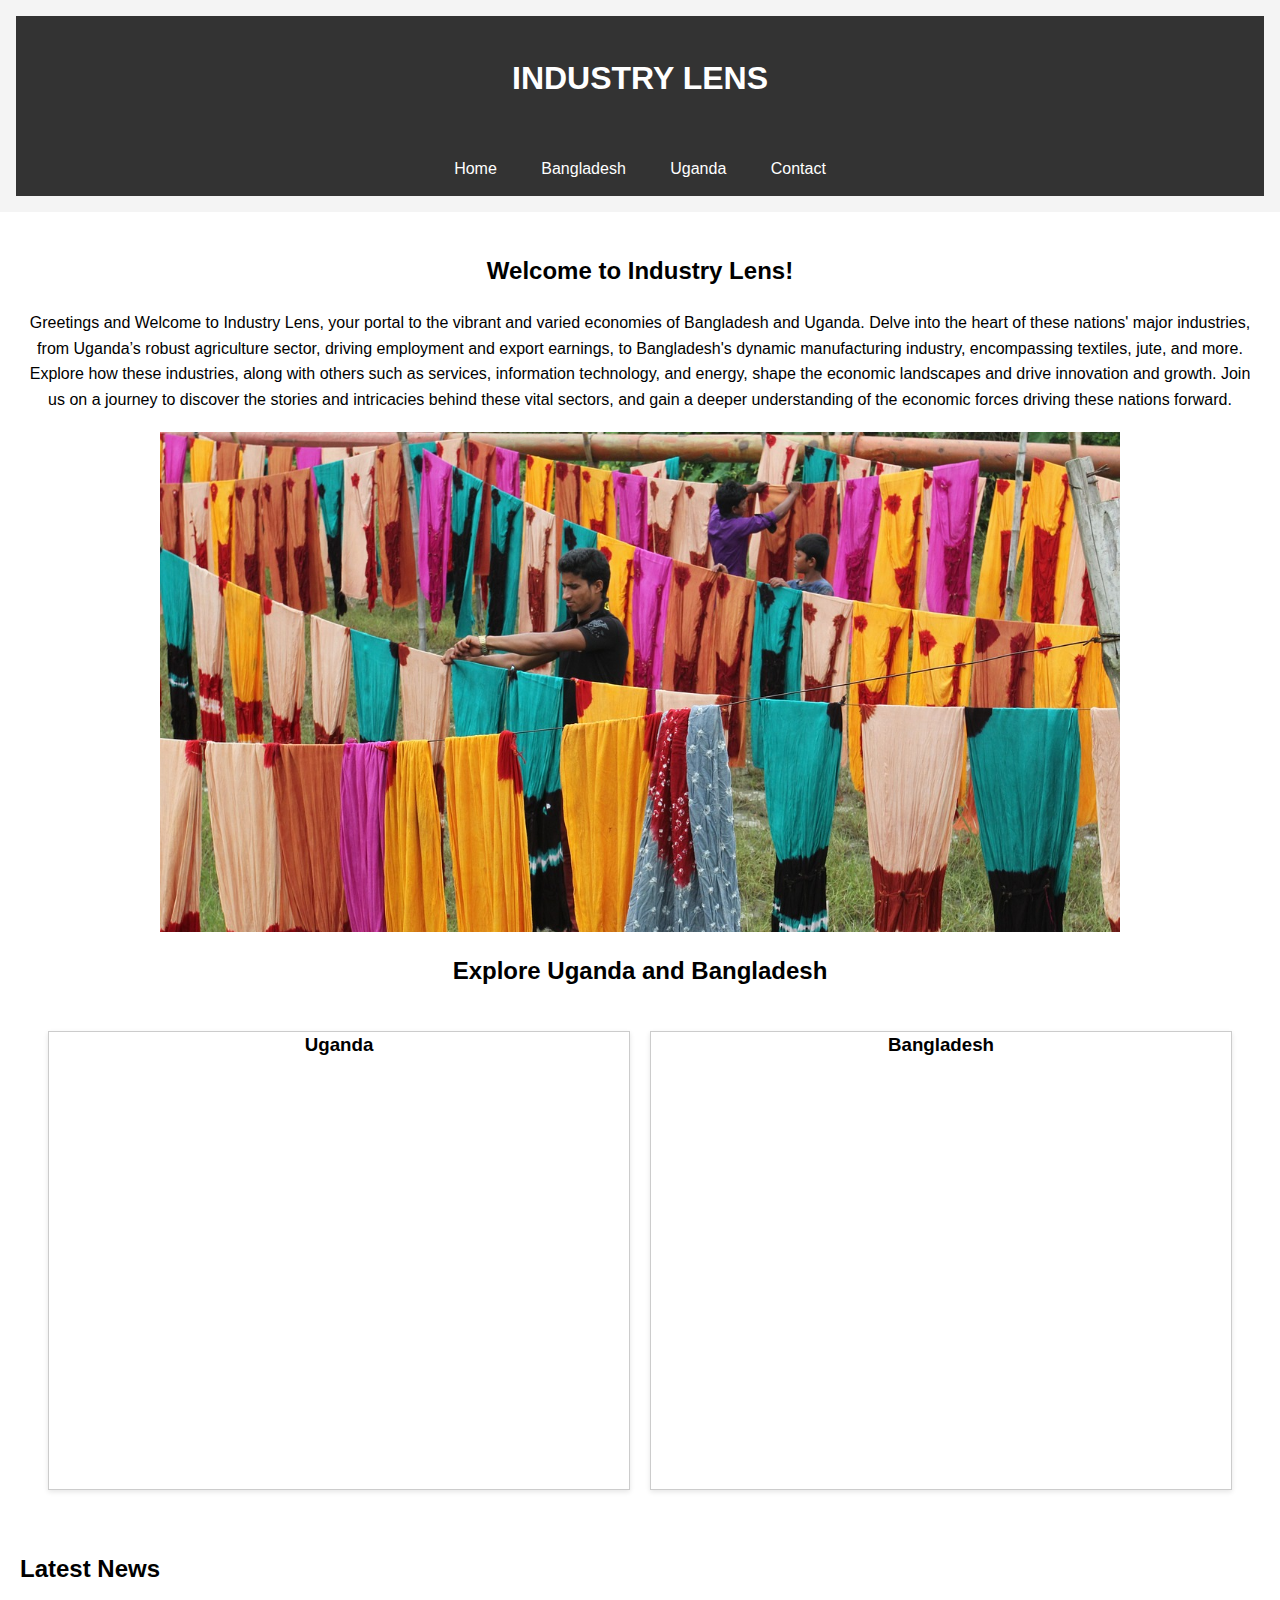
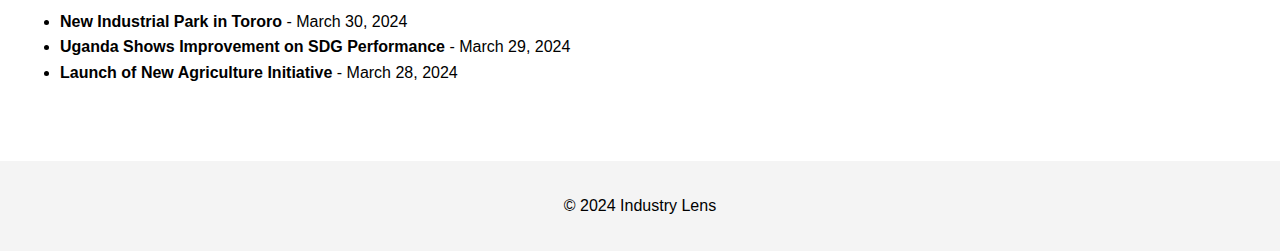
<file: index.html>
<!DOCTYPE html>
<html lang="en">
<head>
    <meta charset="UTF-8">
    <meta name="viewport" content="width=device-width, initial-scale=1.0">
    <title>Industry Lens</title>
    <link rel="stylesheet" href="css/style.css">
</head>
<body>
    <header>
        <div class="title">
            <h1>INDUSTRY LENS</h1>
        </div>
            <nav>
                <ul>
                    <li><a href="index.html" onclick="playClickSound()">Home</a></li>
                    <li><a href="bangladesh.html" onclick="playClickSound()">Bangladesh</a></li>
                    <li><a href="uganda.html" onclick="playClickSound()">Uganda</a></li>
                    <li><a href="contact.html" onclick="playClickSound()">Contact</a></li>
                </ul>
            </nav>
            

        </nav>
    </header>
    <main>
        <section class="welcome">
            <h2>Welcome to Industry Lens!</h2>
        </section>

        <section>
            <p style="text-align: center;">Greetings and Welcome to Industry Lens, your portal to the vibrant and varied economies of Bangladesh and Uganda. Delve into the heart of these nations' major industries, from Uganda’s robust agriculture sector, driving employment and export earnings, to Bangladesh's dynamic manufacturing industry, encompassing textiles, jute, and more. Explore how these industries, along with others such as services, information technology, and energy, shape the economic landscapes and drive innovation and growth. Join us on a journey to discover the stories and intricacies behind these vital sectors, and gain a deeper understanding of the economic forces driving these nations forward.</p>
        </section>
        

        <section class="carousel-container">
            <div class="carousel-slide">
                <img src="images/image1.jpg" alt="textile" class="carousel-image">
                <img src="images/image2.jpg" alt="jute" class="carousel-image">
                <img src="images/image3.jpg" alt="boat" class="carousel-image"> 
                <img src="images/image4.jpg" alt="giraffe" class="carousel-image">  
                <img src="images/image5.jpg" alt="kob" class="carousel-image">               
            </div>
        </section>


        <section class="explore-section">
            <h2 class="explore-title">Explore Uganda and Bangladesh</h2>
        <div class="maps-container">
            <div class="map-box">
                <h3 class="map-label">Uganda</h3>
                <iframe src="https://www.google.com/maps/embed?pb=!1m18!1m12!1m3!1d10105314.492985193!2d29.99213998342269!3d1.3733330110973406!2m3!1f0!2f0!3f0!3m2!1i1024!2i768!4f13.1!3m3!1m2!1s0x176b609e12d8679d%3A0xb1569a595978f80d!2sUganda!5e0!3m2!1sen!2sus!4v1648538560938!5m2!1sen!2sus" width="600" height="450" style="border:0;" allowfullscreen="" loading="lazy"></iframe>
            </div>
            <div class="map-box">
                <h3 class="map-label">Bangladesh</h3>
                <iframe src="https://www.google.com/maps/embed?pb=!1m18!1m12!1m3!1d7296635.197070217!2d89.03178274242127!3d24.320578178883937!2m3!1f0!2f0!3f0!3m2!1i1024!2i768!4f13.1!3m3!1m2!1s0x3755f142255d76c3%3A0xecdef04a3e19d07d!2sBangladesh!5e0!3m2!1sen!2sus!4v1648538619627!5m2!1sen!2sus" width="600" height="450" style="border:0;" allowfullscreen="" loading="lazy"></iframe>
            </div>
        </div>
        </section>
        <section class="news-feed">
            <h2>Latest News</h2>
            <ul id="news-list"></ul>
        </section>
        

    </main>

    <footer>
        <p>&copy; 2024 Industry Lens</p>
    </footer>


    <script src="js/script.js"></script>

    <script>
    // Array of news items
    const newsItems = [
        { title: "New Industrial Park in Tororo", date: "March 30, 2024" },
        { title: "Uganda Shows Improvement on SDG Performance", date: "March 29, 2024" },
        { title: "Launch of New Agriculture Initiative", date: "March 28, 2024" }
    ];

    // Function to populate the news feed
    function populateNewsFeed() {
        const newsList = document.getElementById('news-list');
        newsItems.forEach(item => {
            const li = document.createElement('li');
            li.innerHTML = `<strong>${item.title}</strong> - ${item.date}`;
            newsList.appendChild(li);
        });
    }

    // Call the function to populate the news feed
    populateNewsFeed();

    // Function to play the click sound
    function playClickSound() {
    const clickSound = new Audio('clickaudio.mp3'); 
    clickSound.play();
}
</script>



</body>
</html>
</file>
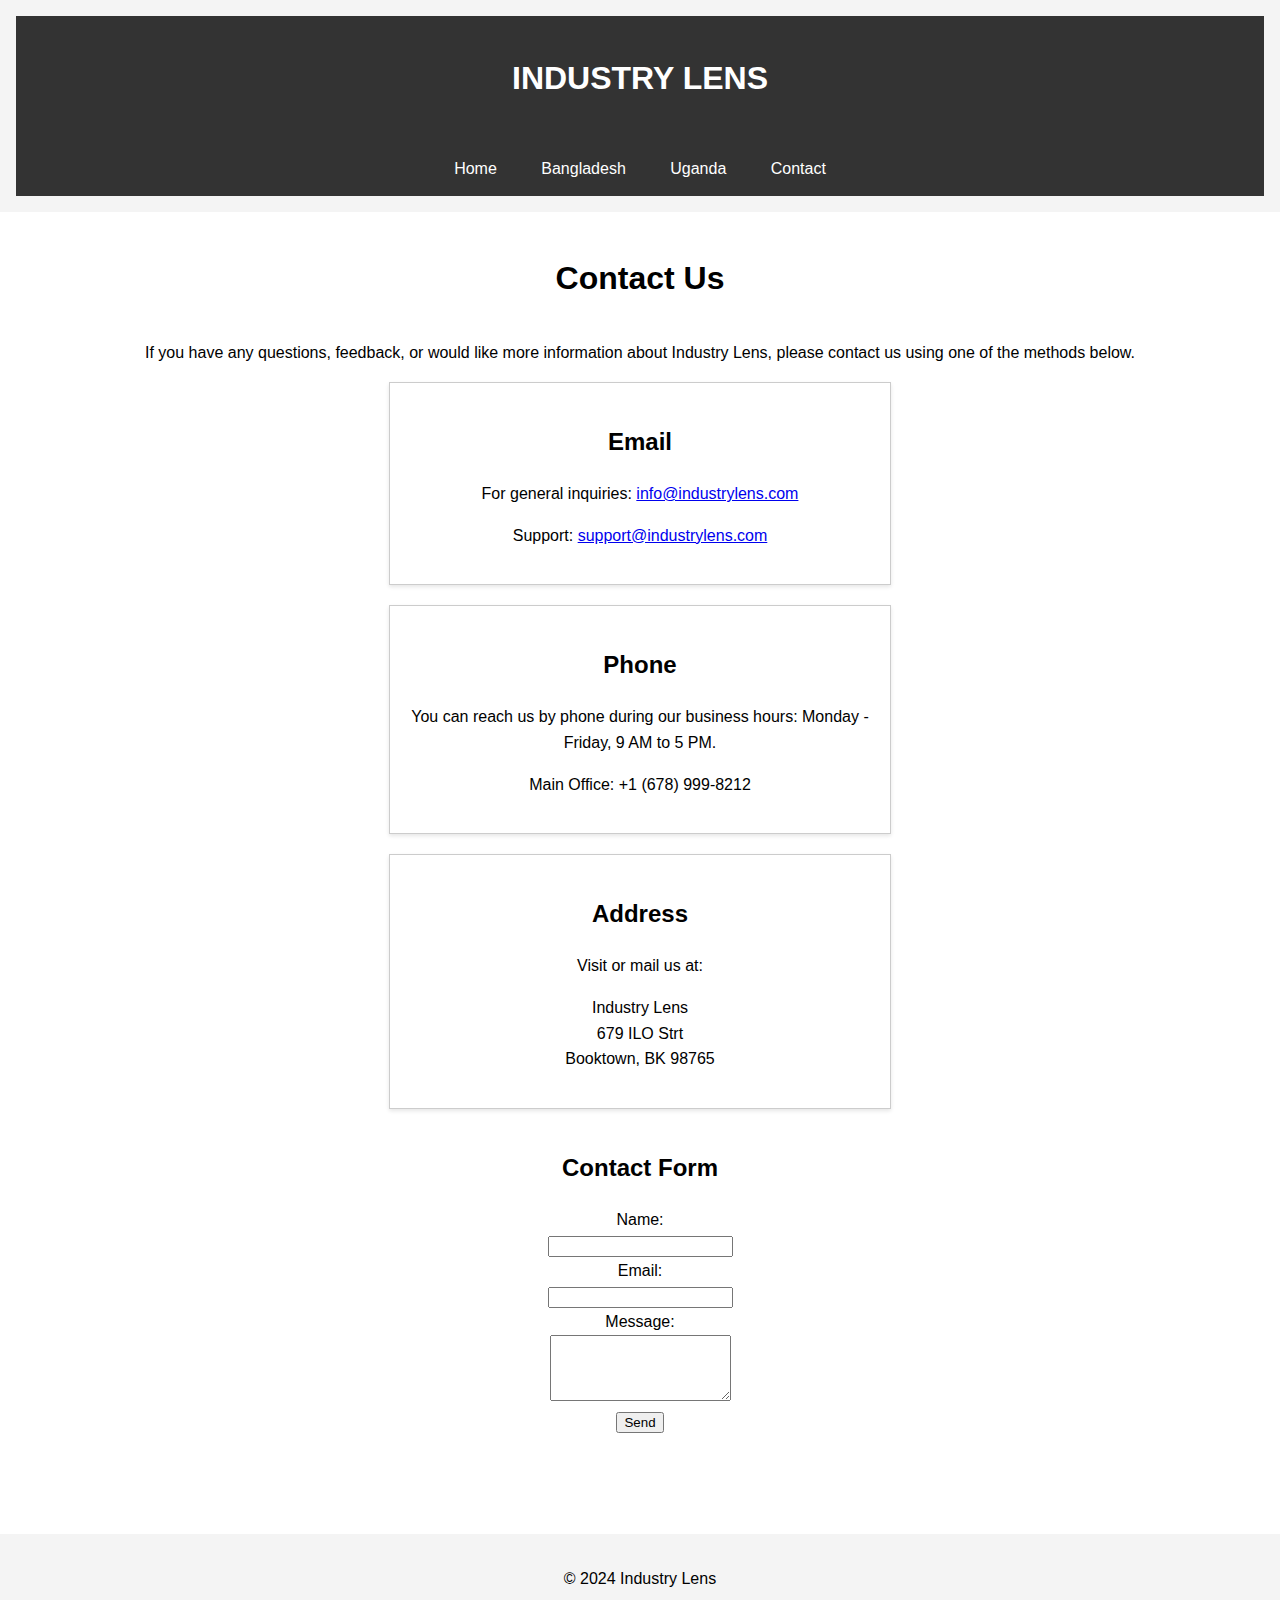
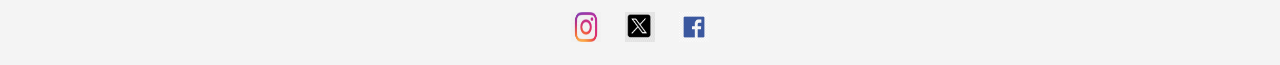
<file: contact.html>
<!DOCTYPE html>
<html>
<head>
    <title>Contact Us </title>
    <link rel="stylesheet" href="css/style.css">
</head>
<body>
    <header>
        <div class="title">
            <h1>INDUSTRY LENS</h1>
        </div>
        <nav>
            <ul>
                <li><a href="index.html" onclick="playClickSound()">Home</a></li>
                <li><a href="bangladesh.html" onclick="playClickSound()">Bangladesh</a></li>
                <li><a href="uganda.html" onclick="playClickSound()">Uganda</a></li>
                <li><a href="contact.html" onclick="playClickSound()">Contact</a></li>
            </ul>
        </nav>
    </header>
    <main>
        <section class="contact-info">
            <h1 class="contact-heading">Contact Us</h1>
            <p>If you have any questions, feedback, or would like more information about Industry Lens, please contact us using one of the methods below.</p>
            <section class="contact-info">
                <div class="contact-box">
            <h2>Email</h2>
            <p>For general inquiries: <a href="mailto:info@industrylens.com">info@industrylens.com</a></p>
            <p>Support: <a href="mailto:support@encyclopediabritannica.com">support@industrylens.com</a></p>
                </div>
                <div class="contact-box">
            <h2>Phone</h2>
            <p>You can reach us by phone during our business hours: Monday - Friday, 9 AM to 5 PM.</p>
            <p>Main Office: +1 (678) 999-8212</p>
                </div>
                <div class="contact-box">   
            <h2>Address</h2>
            <p>Visit or mail us at:</p>
            <p>Industry Lens<br>679 ILO Strt<br>Booktown, BK 98765</p>
                </div>
            <h2>Contact Form</h2>
            <form action="/submit-contact-form" method="post">
                <label for="name">Name:</label><br>
                <input type="text" id="name" name="name" required><br>
                <label for="email">Email:</label><br>
                <input type="email" id="email" name="email" required><br>
                <label for="message">Message:</label><br>
                <textarea id="message" name="message" rows="4" required></textarea><br>
                <input type="submit" value="Send">
            </form>
        </section>
    </main>
    <footer>
        <p>&copy; 2024 Industry Lens</p>
        <div class="social-media">
            <a href="#"><img src="images/ig.png" alt="Instagram"></a>
            <a href="#"><img src="images/x.png" alt="Twitter"></a>
            <a href="#"><img src="images/fb.png" alt="Facebook"></a>
        </div>
    </footer>
    
    <script>
        function playClickSound() {
            const clickSound = new Audio('clickaudio.mp3'); 
            clickSound.play();
        }
    </script>

</body>
</html>
</file>
<file: css/style.css>
body {
    font-family: Arial, sans-serif;
    margin: 0;
    padding: 0;
    line-height: 1.6;
}

header, footer {
    background-color: #f4f4f4;
    text-align: center;
    padding: 1rem;
}

.title {
    background-color: #333;
    text-align: center;
    padding: 1rem;
}

.title h1 {
    color: white;
    font-size: 2rem;
    text-transform: uppercase;
}


nav ul {
    list-style: none;
    margin: 0;
    padding: 0;
    background-color: #333;
    text-align: center;
    overflow: hidden;
}

nav ul li {
    display: inline-block; 
}

nav ul li a {
    text-decoration: none;
    color: white;
    padding: 14px 20px;
    display: block;
}

nav ul li a:hover, nav ul li a.active {
    background-color: #ddd;
    color: #333;
}

main {
    padding: 20px;
}

.welcome {
    text-align: center;
    margin-bottom: 20px;
}

.carousel-container {
    width: 100%; 
    margin: 0 auto;
    overflow: hidden;
}

.carousel-slide {
    display: flex;
    transition: transform 0.5s ease-in-out;
}

.carousel-image {
    width: 100%; 
    height: auto;
    object-fit:cover;
    flex: 0 0 auto;
}

.carousel-container {
    max-width: 960px; 
    height: 500px; 
    margin: 20px auto; 
}

.carousel-image {
    height: 100%; 
    min-width: 320px; 
}

.explore-section {
    text-align: center;
    margin-bottom: 20px;
}

.explore-title {
    margin-bottom: 20px;
}

.maps-container {
    display: flex;
    justify-content: center;
    flex-wrap: wrap;
    gap: 20px;
    padding: 20px;
}

.map-box {
    border: 1px solid #ccc;
    box-shadow: 0 2px 5px rgba(0,0,0,0.1);
    text-align: center;
    width: calc(50% - 20px);
    margin-bottom: 20px;
    position: relative;
}

.maps-container iframe {
    flex: 1;
    border: 0;
    width: 100%;
    min-width: 300px;
}

.map-label {
    margin-bottom: 10px 0;
    font-weight: bold;
    position: absolute;
    top: -20px;
    left: 0;
    right: 0;
}


iframe {
    width: 100%;
    height: 450px;
    border: 0; 
}

.maps-container iframe {
    width: 100%;
    border: 0;
    min-width: 300px;
}


.contact-info {
    display: flex;
    flex-wrap: wrap;
    justify-content: space-around;
    margin-bottom: 20px;
}

.contact-box {
    flex: 0 0 30%;
    border: 1px solid #ccc;
    box-shadow: 0 2px 4px rgba(0, 0, 0, 0.1);
    padding: 20px;
    margin-bottom: 20px;
    text-align: center;
}
#news-list li:hover {
    background-color: #f0f0f0;
    cursor: pointer;
}

footer {
    background-color: #f4f4f4;
    text-align: center;
    padding: 1rem;
    position: relative;
    margin-top: 40px; 
}

.social-media {
    position: relative; 
    margin-top: 20px; 
}

.social-media img {
    width: 30px;
    height: 30px;
    margin: 0 10px;
}

.contact-info {
    display: flex;
    flex-direction: column;
    align-items: center;
    text-align: center;
    margin-bottom: 20px;
}

.contact-heading {
    margin-bottom: 20px;
}

.contact-box {
    width: 70%; 
    margin-bottom: 20px;
}

.contact-form {
    width: 70%; 
    text-align: left; 
    margin-bottom: 20px;
}


@media screen and (max-width: 768px) {
    .map-box {
        width: 100%;
    }
}



@media screen and (max-width: 600px) {
    nav ul li {
        display: block; 
    }

    .carousel-image {
        width: 100%;
    }
}
</file>
